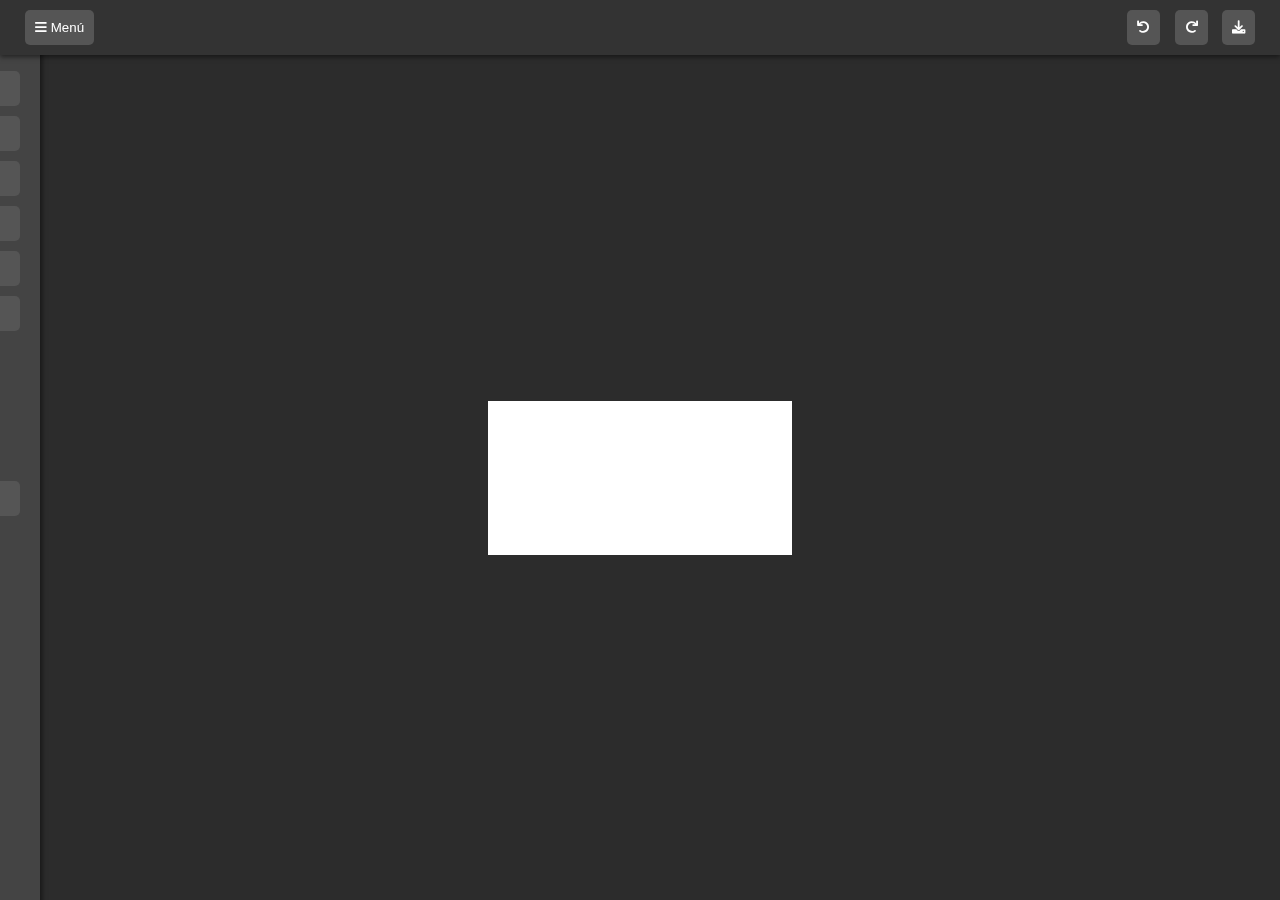
<file: 2d.html>
<!DOCTYPE html>
<html lang="es">
<head>
  <meta charset="UTF-8">
  <meta name="viewport" content="width=device-width, initial-scale=1.0">
  <title>Dibujo Avanzado 2D</title>
  <link rel="stylesheet" href="https://cdnjs.cloudflare.com/ajax/libs/font-awesome/6.0.0-beta3/css/all.min.css">
  <style>
    /* General */
    body {
      margin: 0;
      display: flex;
      flex-direction: column;
      background-color: #2c2c2c;
      color: #fff;
      font-family: Arial, sans-serif;
      height: 100vh;
      overflow: hidden;
    }

    /* Barra superior */
    #topBar {
      display: flex;
      justify-content: space-between;
      align-items: center;
      padding: 10px 20px;
      background-color: #333;
      box-shadow: 0 2px 5px rgba(0, 0, 0, 0.5);
      z-index: 1000;
    }

    #topBar button {
      background-color: #555;
      border: none;
      color: white;
      padding: 10px;
      border-radius: 5px;
      cursor: pointer;
      margin: 0 5px;
    }

    #topBar button:hover {
      background-color: #777;
    }

    /* Menú lateral */
    #sideMenu {
      position: fixed;
      top: 0;
      left: -250px;
      width: 250px;
      height: 100vh;
      background-color: #444;
      box-shadow: 2px 0 5px rgba(0, 0, 0, 0.5);
      padding: 20px;
      overflow-y: auto;
      transition: left 0.3s ease;
      z-index: 900;
    }

    #sideMenu.open {
      left: 0;
    }

    #sideMenu h3 {
      margin-bottom: 10px;
      color: #27EBFF;
    }

    #sideMenu button {
      display: block;
      width: 100%;
      margin-bottom: 10px;
      background-color: #555;
      color: white;
      padding: 10px;
      border: none;
      border-radius: 5px;
      cursor: pointer;
    }

    #sideMenu button:hover {
      background-color: #666;
    }

    /* Lienzo */
    #canvasContainer {
      flex: 1;
      display: flex;
      justify-content: center;
      align-items: center;
      position: relative;
    }

    canvas {
      border: 1px solid #fff;
      background-color: #fff;
      max-width: 90%;
      max-height: 80%;
      touch-action: none;
    }
  </style>
</head>
<body>
  <!-- Barra superior -->
  <div id="topBar">
    <button id="toggleMenuButton"><i class="fas fa-bars"></i> Menú</button>
    <div>
      <button id="undoButton"><i class="fas fa-undo"></i></button>
      <button id="redoButton"><i class="fas fa-redo"></i></button>
      <button id="exportButton"><i class="fas fa-download"></i></button>
    </div>
  </div>

  <!-- Menú lateral -->
  <div id="sideMenu">
    <h3>Herramientas</h3>
    <button id="pencilButton">Lápiz</button>
    <button id="lineButton">Línea</button>
    <button id="circleButton">Círculo</button>
    <button id="rectangleButton">Rectángulo</button>
    <button id="eraserButton">Borrador</button>
    <button id="textButton">Texto</button>
    <h3>Colores</h3>
    <input type="color" id="colorPicker">
    <h3>Tamaño</h3>
    <input type="range" id="sizePicker" min="1" max="50" value="5">
    <button id="clearCanvasButton">Limpiar Lienzo</button>
  </div>

  <!-- Lienzo -->
  <div id="canvasContainer">
    <canvas id="canvas"></canvas>
  </div>

  <script>
    const canvas = document.getElementById('canvas');
    const ctx = canvas.getContext('2d');
    canvas.width = canvas.offsetWidth;
    canvas.height = canvas.offsetHeight;

    let isDrawing = false;
    let currentTool = 'pencil';
    let brushColor = '#000';
    let brushSize = 5;
    let startX, startY;

    const history = [];
    let redoStack = [];

    // Guardar estado
    const saveState = () => {
      history.push(canvas.toDataURL());
      redoStack = [];
    };

    const restoreState = (state) => {
      const img = new Image();
      img.src = state;
      img.onload = () => {
        ctx.clearRect(0, 0, canvas.width, canvas.height);
        ctx.drawImage(img, 0, 0);
      };
    };

    // Apertura y cierre del menú
    const sideMenu = document.getElementById('sideMenu');
    document.getElementById('toggleMenuButton').addEventListener('click', () => {
      sideMenu.classList.toggle('open');
    });

    // Dibujo
    const startDrawing = (x, y) => {
      isDrawing = true;
      startX = x;
      startY = y;
      if (currentTool === 'pencil' || currentTool === 'eraser') {
        ctx.beginPath();
        ctx.moveTo(x, y);
      }
    };

    const draw = (x, y) => {
      if (!isDrawing) return;
      if (currentTool === 'pencil') {
        ctx.lineTo(x, y);
        ctx.strokeStyle = brushColor;
        ctx.lineWidth = brushSize;
        ctx.stroke();
      } else if (currentTool === 'eraser') {
        ctx.clearRect(x - brushSize / 2, y - brushSize / 2, brushSize, brushSize);
      }
    };

    const stopDrawing = (x, y) => {
      if (!isDrawing) return;
      isDrawing = false;
      if (currentTool === 'line') {
        ctx.beginPath();
        ctx.moveTo(startX, startY);
        ctx.lineTo(x, y);
        ctx.strokeStyle = brushColor;
        ctx.lineWidth = brushSize;
        ctx.stroke();
      }
      saveState();
    };

    // Eventos táctiles y de ratón
    canvas.addEventListener('mousedown', (e) => startDrawing(e.offsetX, e.offsetY));
    canvas.addEventListener('mousemove', (e) => draw(e.offsetX, e.offsetY));
    canvas.addEventListener('mouseup', (e) => stopDrawing(e.offsetX, e.offsetY));

    canvas.addEventListener('touchstart', (e) => {
      const touch = e.touches[0];
      const rect = canvas.getBoundingClientRect();
      startDrawing(touch.clientX - rect.left, touch.clientY - rect.top);
    });

    canvas.addEventListener('touchmove', (e) => {
      const touch = e.touches[0];
      const rect = canvas.getBoundingClientRect();
      draw(touch.clientX - rect.left, touch.clientY - rect.top);
    });

    canvas.addEventListener('touchend', (e) => stopDrawing());

    // Herramientas
    document.getElementById('pencilButton').addEventListener('click', () => currentTool = 'pencil');
    document.getElementById('lineButton').addEventListener('click', () => currentTool = 'line');
    document.getElementById('eraserButton').addEventListener('click', () => currentTool = 'eraser');

    // Cambiar color y tamaño
    document.getElementById('colorPicker').addEventListener('input', (e) => brushColor = e.target.value);
    document.getElementById('sizePicker').addEventListener('input', (e) => brushSize = e.target.value);

    // Limpiar lienzo
    document.getElementById('clearCanvasButton').addEventListener('click', () => {
      ctx.clearRect(0, 0, canvas.width, canvas.height);
      saveState();
    });

    // Deshacer/Rehacer
    document.getElementById('undoButton').addEventListener('click', () => {
      if (history.length > 0) {
        redoStack.push(history.pop());
        restoreState(history[history.length - 1] || '');
      }
    });

    document.getElementById('redoButton').addEventListener('click', () => {
      if (redoStack.length > 0) {
        const state = redoStack.pop();
        restoreState(state);
        history.push(state);
      }
    });

    // Guardar el primer estado inicial
    saveState();
  </script>
</body>
</html>
</file>
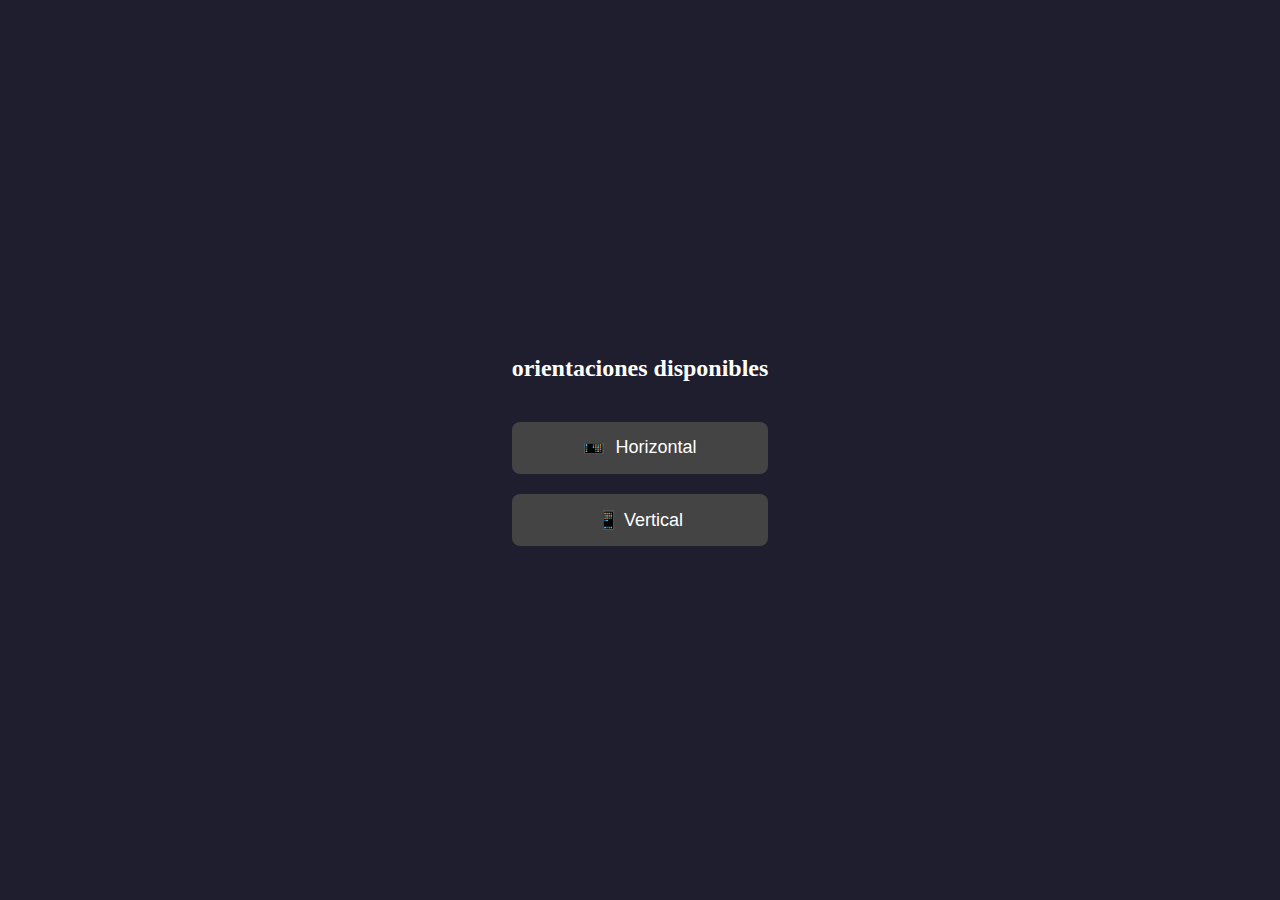
<file: or2d.html>
<!DOCTYPE html>
<html lang="en">
<head>
  <meta charset="UTF-8">
  <meta name="viewport" content="width=device-width, initial-scale=1.0">
  <title>Choose Orientation</title>

  <style>
    body {
      margin: 0;
      font-family: Arial, sans-serif;
      background-color: #1e1e2f;
      color: #ffffff;
      display: flex;
      justify-content: center;
      align-items: center;
      height: 100vh;
      text-align: center;
    }
    .container {
      display: flex;
      flex-direction: column;
      gap: 20px;
    }
    .title {
      font-size: 24px;
      font-weight: bold;
      margin-bottom: 20px;
    }
    button {
      padding: 15px 30px;
      font-size: 18px;
      background-color: #444;
      color: #fff;
      border: none;
      border-radius: 8px;
      cursor: pointer;
      display: flex;
      align-items: center;
      justify-content: center;
      gap: 10px;
      transition: background-color 0.3s ease;
    }
    button:hover {
      background-color: #555;
    }
    button img {
      width: 24px;
      height: 24px;
    }
    body {
  font-family: 'Press Start 2P', cursive;
}

  </style>
</head>
<body>
  
  <div class="container">
    <div class="title">orientaciones disponibles</div>
    <button id="horizontal">
      <span style="transform: rotate(90deg); display: inline-block;">📱</span>
      Horizontal
    </button>
    <button id="vertical">
      📱 Vertical
    </button>
  </div>

  <script>
    const checkOrientation = (expectedOrientation) => {
      const verify = () => {
        const isHorizontal = window.matchMedia("(orientation: landscape)").matches;
        const isVertical = window.matchMedia("(orientation: portrait)").matches;

        if (
          (expectedOrientation === "horizontal" && !isHorizontal) ||
          (expectedOrientation === "vertical" && !isVertical)
        ) {
          alert(`Gira el dispositivo en orientación ${expectedOrientation === "horizontal" ? "horizontal" : "vertical"}.`);
          return;
        }

        // Redirigir a 3d.html si la orientación es correcta
        window.location.href = "2d.html";
      };

      // Run the initial verification
      verify();

      // Add event listener to detect changes in orientation
      window.addEventListener("orientationchange", verify);
    };

    document.getElementById("horizontal").addEventListener("click", () => {
      checkOrientation("horizontal");
    });

    document.getElementById("vertical").addEventListener("click", () => {
      checkOrientation("vertical");
    });
  </script>
</body>
</html>
</file>
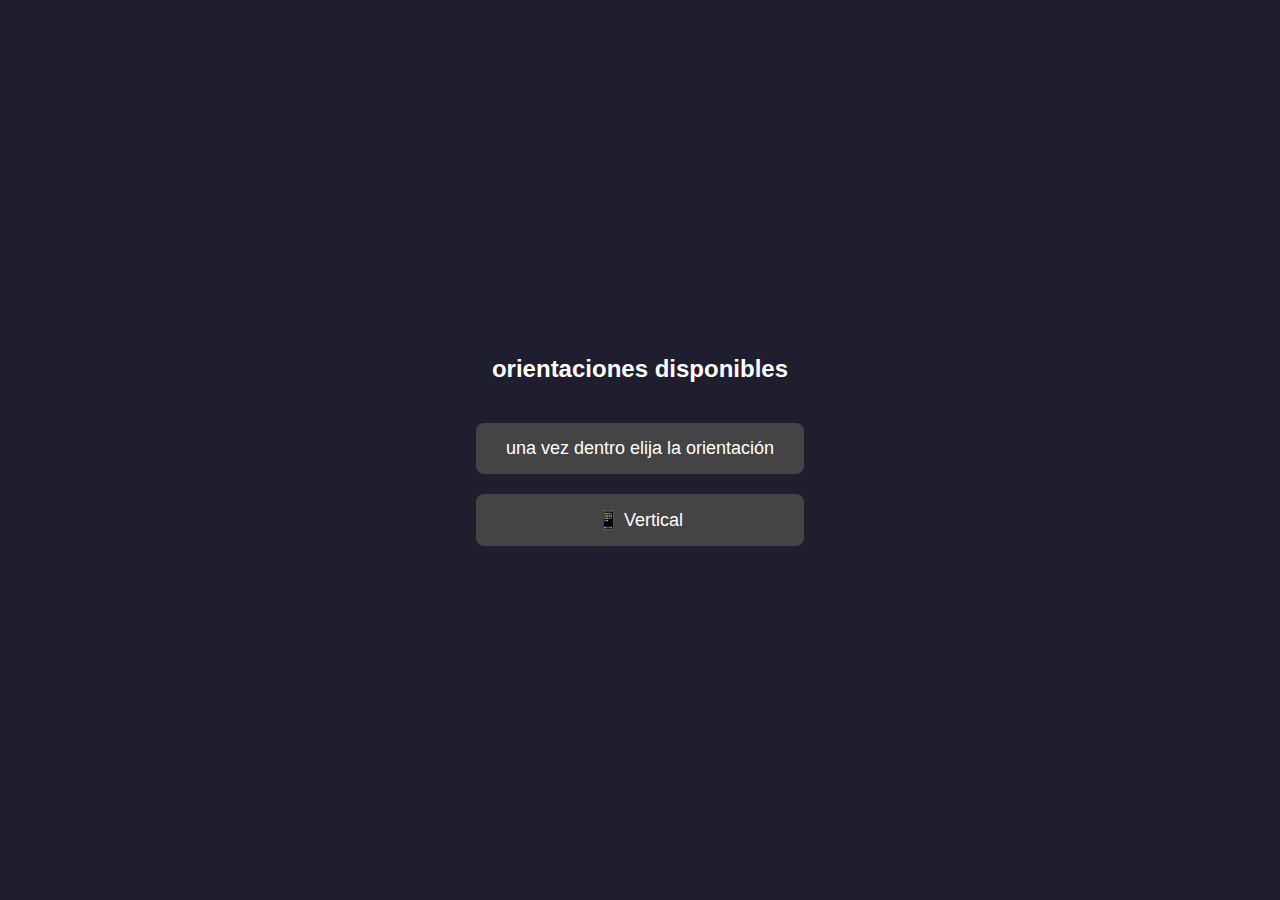
<file: or3d.html>
<!DOCTYPE html>
<html lang="en">
<head>
  <meta charset="UTF-8">
  <meta name="viewport" content="width=device-width, initial-scale=1.0">
  <title>Choose Orientation</title>

  <style>
    body {
      margin: 0;
      font-family: Arial, sans-serif;
      background-color: #1e1e2f;
      color: #ffffff;
      display: flex;
      justify-content: center;
      align-items: center;
      height: 100vh;
      text-align: center;
    }
    .container {
      display: flex;
      flex-direction: column;
      gap: 20px;
    }
    .title {
      font-size: 24px;
      font-weight: bold;
      margin-bottom: 20px;
    }
    button {
      padding: 15px 30px;
      font-size: 18px;
      background-color: #444;
      color: #fff;
      border: none;
      border-radius: 8px;
      cursor: pointer;
      display: flex;
      align-items: center;
      justify-content: center;
      gap: 10px;
      transition: background-color 0.3s ease;
    }
    button:hover {
      background-color: #555;
    }
    

  </style>
</head>
<body>
  
  <div class="container">
    <div class="title">orientaciones disponibles</div>
    <button id="horizontal">
      una vez dentro elija la orientación 
    </button>
    <button id="vertical">
      📱 Vertical
    </button>
  </div>

  <script>
    const checkOrientation = (expectedOrientation) => {
      const verify = () => {
        const isHorizontal = window.matchMedia("(orientation: landscape)").matches;
        const isVertical = window.matchMedia("(orientation: portrait)").matches;

        if (
          (expectedOrientation === "horizontal" && !isHorizontal) ||
          (expectedOrientation === "vertical" && !isVertical)
        ) {
          alert(`Gira el dispositivo en orientación ${expectedOrientation === "horizontal" ? "horizontal" : "vertical"}.`);
          return;
        }

        // Redirigir a 3d.html si la orientación es correcta
        window.location.href = "index3.html";
      };

      // Run the initial verification
      verify();

      // Add event listener to detect changes in orientation
      window.addEventListener("orientationchange", verify);
    };

    

    document.getElementById("vertical").addEventListener("click", () => {
      checkOrientation("vertical");
    });
  </script>
</body>
</html>
</file>
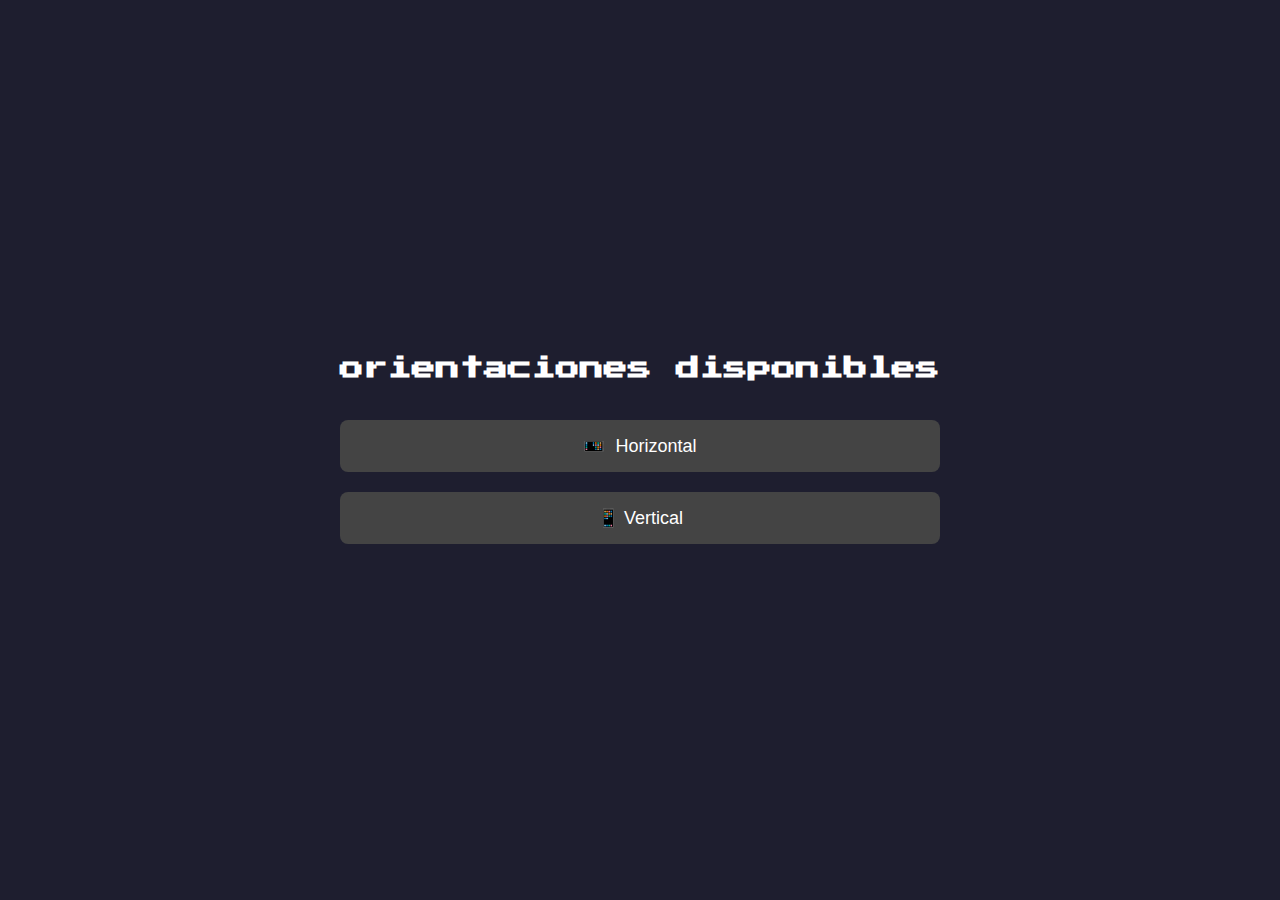
<file: orpixelart.html>
<!DOCTYPE html>
<html lang="en">
<head>
  <meta charset="UTF-8">
  <meta name="viewport" content="width=device-width, initial-scale=1.0">
  <title>Choose Orientation</title>
  <link href="https://fonts.googleapis.com/css2?family=Press+Start+2P&display=swap" rel="stylesheet">

  <style>
    body {
      margin: 0;
      font-family: Arial, sans-serif;
      background-color: #1e1e2f;
      color: #ffffff;
      display: flex;
      justify-content: center;
      align-items: center;
      height: 100vh;
      text-align: center;
    }
    .container {
      display: flex;
      flex-direction: column;
      gap: 20px;
    }
    .title {
      font-size: 24px;
      font-weight: bold;
      margin-bottom: 20px;
    }
    button {
      padding: 15px 30px;
      font-size: 18px;
      background-color: #444;
      color: #fff;
      border: none;
      border-radius: 8px;
      cursor: pointer;
      display: flex;
      align-items: center;
      justify-content: center;
      gap: 10px;
      transition: background-color 0.3s ease;
    }
    button:hover {
      background-color: #555;
    }
    button img {
      width: 24px;
      height: 24px;
    }
    body {
  font-family: 'Press Start 2P', cursive;
}

  </style>
</head>
<body>
  
  <div class="container">
    <div class="title">orientaciones disponibles</div>
    <button id="horizontal">
      <span style="transform: rotate(90deg); display: inline-block;">📱</span>
      Horizontal
    </button>
    <button id="vertical">
      📱 Vertical
    </button>
  </div>

  <script>
    const checkOrientation = (expectedOrientation) => {
      const verify = () => {
        const isHorizontal = window.matchMedia("(orientation: landscape)").matches;
        const isVertical = window.matchMedia("(orientation: portrait)").matches;

        if (
          (expectedOrientation === "horizontal" && !isHorizontal) ||
          (expectedOrientation === "vertical" && !isVertical)
        ) {
          alert(`Gira el dispositivo en orientación ${expectedOrientation === "horizontal" ? "horizontal" : "vertical"}.`);
          return;
        }

        // Redirigir a 3d.html si la orientación es correcta
        window.location.href = "pixelart.html";
      };

      // Run the initial verification
      verify();

      // Add event listener to detect changes in orientation
      window.addEventListener("orientationchange", verify);
    };

    document.getElementById("horizontal").addEventListener("click", () => {
      checkOrientation("horizontal");
    });

    document.getElementById("vertical").addEventListener("click", () => {
      checkOrientation("vertical");
    });
  </script>
</body>
</html>
</file>
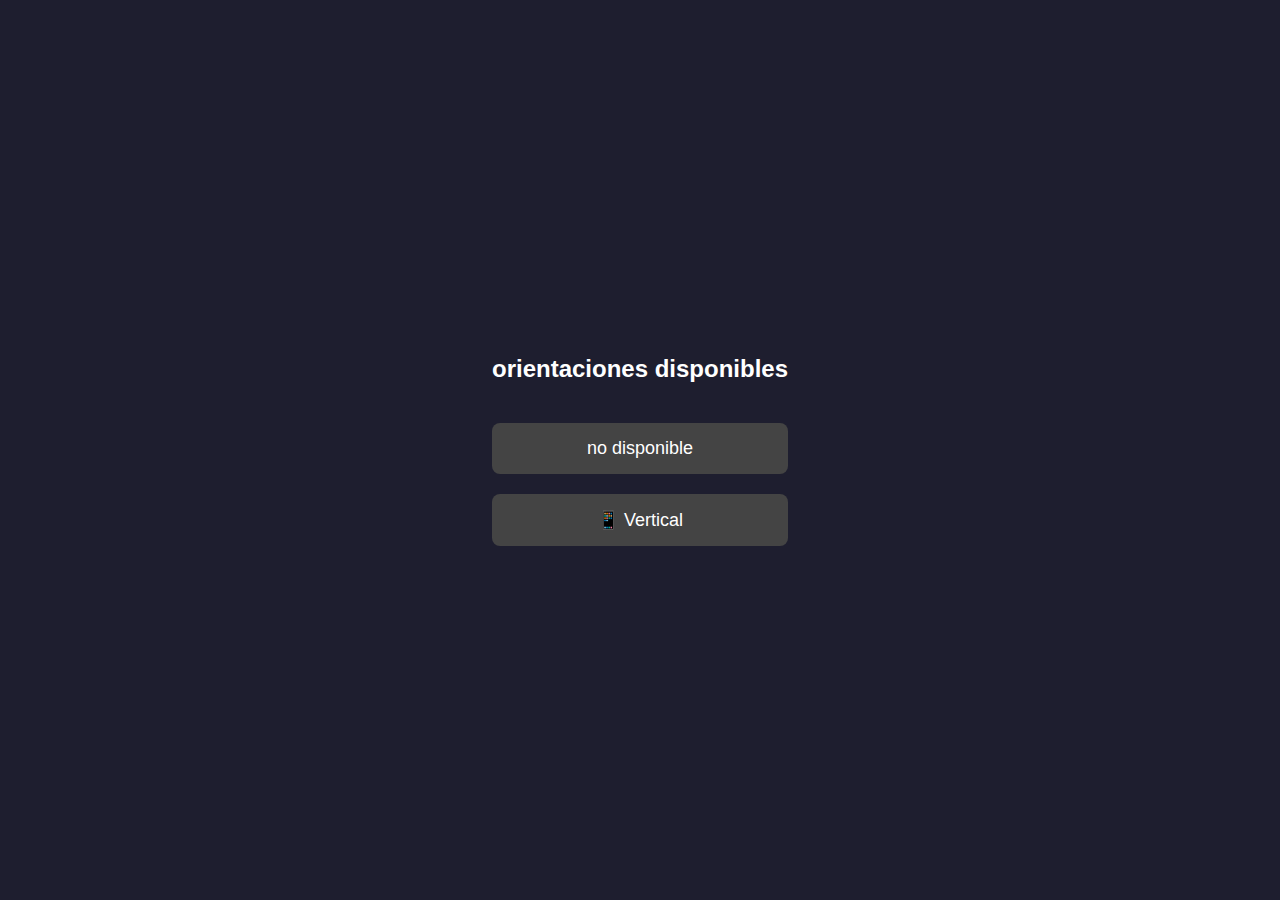
<file: orstopmotion.html>
<!DOCTYPE html>
<html lang="en">
<head>
  <meta charset="UTF-8">
  <meta name="viewport" content="width=device-width, initial-scale=1.0">
  <title>Choose Orientation</title>

  <style>
    body {
      margin: 0;
      font-family: Arial, sans-serif;
      background-color: #1e1e2f;
      color: #ffffff;
      display: flex;
      justify-content: center;
      align-items: center;
      height: 100vh;
      text-align: center;
    }
    .container {
      display: flex;
      flex-direction: column;
      gap: 20px;
    }
    .title {
      font-size: 24px;
      font-weight: bold;
      margin-bottom: 20px;
    }
    button {
      padding: 15px 30px;
      font-size: 18px;
      background-color: #444;
      color: #fff;
      border: none;
      border-radius: 8px;
      cursor: pointer;
      display: flex;
      align-items: center;
      justify-content: center;
      gap: 10px;
      transition: background-color 0.3s ease;
    }
    button:hover {
      background-color: #555;
    }
    

  </style>
</head>
<body>
  
  <div class="container">
    <div class="title">orientaciones disponibles</div>
    <button id="horizontal">
      no disponible
    </button>
    <button id="vertical">
      📱 Vertical
    </button>
  </div>

  <script>
    const checkOrientation = (expectedOrientation) => {
      const verify = () => {
        const isHorizontal = window.matchMedia("(orientation: landscape)").matches;
        const isVertical = window.matchMedia("(orientation: portrait)").matches;

        if (
          (expectedOrientation === "horizontal" && !isHorizontal) ||
          (expectedOrientation === "vertical" && !isVertical)
        ) {
          alert(`Gira el dispositivo en orientación ${expectedOrientation === "horizontal" ? "horizontal" : "vertical"}.`);
          return;
        }

        // Redirigir a 3d.html si la orientación es correcta
        window.location.href = "stopmotion.html";
      };

      // Run the initial verification
      verify();

      // Add event listener to detect changes in orientation
      window.addEventListener("orientationchange", verify);
    };

    

    document.getElementById("vertical").addEventListener("click", () => {
      checkOrientation("vertical");
    });
  </script>
</body>
</html>
</file>
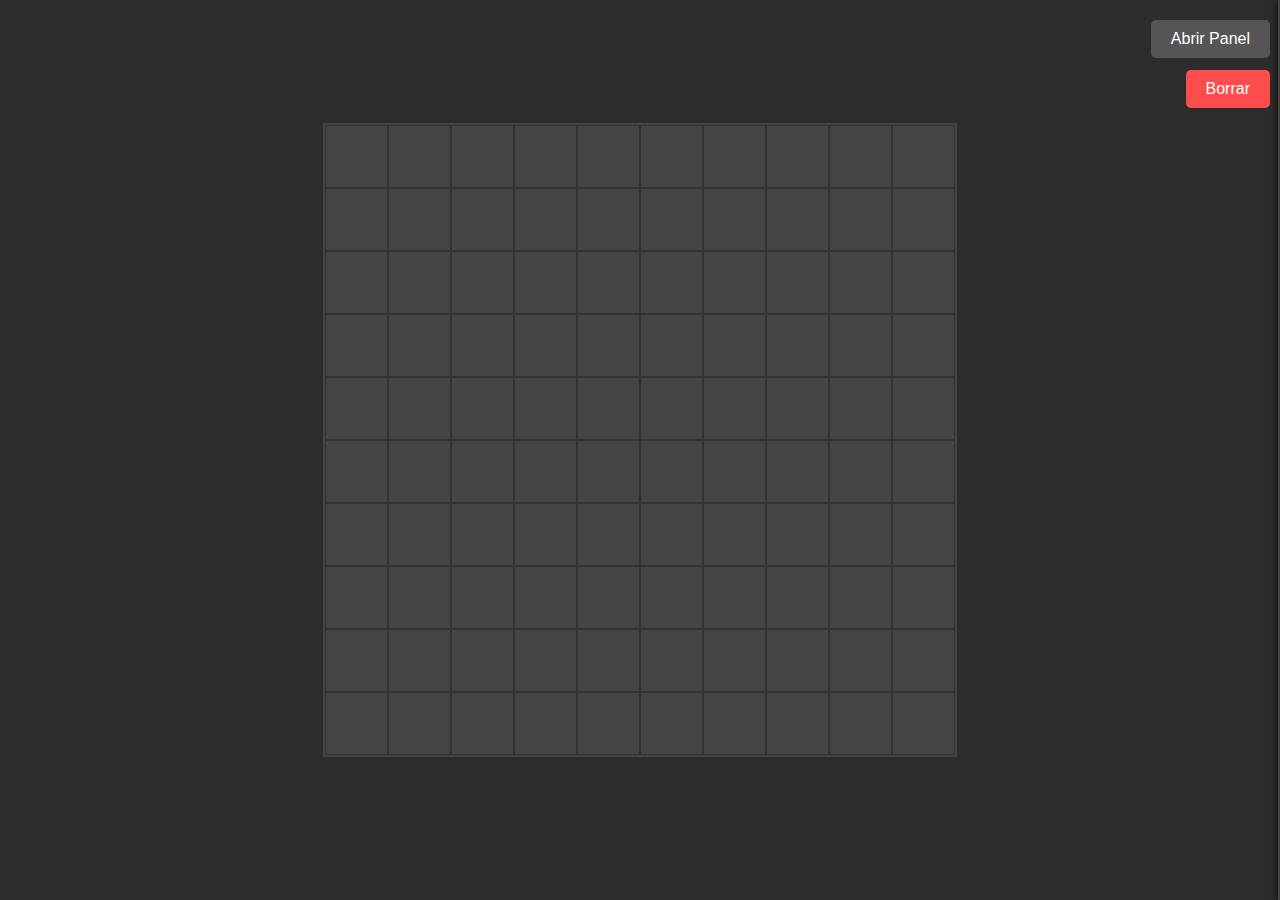
<file: pixelart.html>
<!DOCTYPE html>
<html lang="es">
<head>
  <meta charset="UTF-8">
  <meta name="viewport" content="width=device-width, initial-scale=1.0">
  <title>GridHelper</title>
  <style>
    body {
      font-family: Arial, sans-serif;
      margin: 0;
      padding: 0;
      background-color: #2c2c2c;
      color: white;
      display: flex;
      flex-direction: column;
      align-items: center;
      justify-content: center;
      height: 100vh;
    }

    #container {
      display: flex;
      justify-content: center;
      align-items: center;
      background-color: #1c1c1c;
      margin-bottom: 20px;
      border: 2px solid #444;
      position: relative;
      transition: all 0.3s ease;
      width: 90vmin; /* Se adapta a la pantalla */
      height: 90vmin; /* Cuadrado perfecto */
    }

    #gridContainer {
      display: grid;
      gap: 0.1px;
      width: 100%;
      height: 100%;
      grid-template-columns: repeat(10, 1fr);
      grid-template-rows: repeat(10, 1fr);
    }

    .gridCell {
      background-color: #444;
      border: 1px solid #333;
      cursor: pointer;
      aspect-ratio: 1; /* Cuadrados perfectos */
    }

    button {
      padding: 10px 20px;
      font-size: 16px;
      background-color: #555;
      border: none;
      border-radius: 5px;
      color: white;
      cursor: pointer;
      margin-top: 10px;
    }

    button:hover {
      background-color: #777;
    }

    /* Orientación horizontal */
    @media (orientation: landscape) {
      #container {
        width: 70vmin;
        height: 70vmin; /* Sigue siendo un cuadrado perfecto */
      }
    }
    /* Estilo del panel */
#slidePanel {
  position: fixed;
  top: 0;
  right: -300px; /* Oculto fuera de la pantalla */
  width: 300px;
  height: 100%;
  background-color: #1c1c1c;
  border-left: 2px solid #444;
  box-shadow: -2px 0 5px rgba(0, 0, 0, 0.5);
  transition: right 0.3s ease;
  overflow-y: auto; /* Hace que el contenido sea desplazable */
}

/* Botón de cierre */
#closePanelButton {
  position: absolute;
  top: 10px;
  right: 10px;
  background-color: red;
  color: white;
  border: none;
  border-radius: 50%;
  width: 30px;
  height: 30px;
  font-size: 18px;
  cursor: pointer;
  display: flex;
  align-items: center;
  justify-content: center;
}

#closePanelButton:hover {
  background-color: darkred;
}

/* Contenido del panel */
#panelContent {
  padding: 20px;
  color: white;
}

/* Botón de abrir panel */
#openPanelButton {
  position: fixed;
  top: 10px;
  right: 10px; /* Posiciona el botón en la esquina superior derecha */
  padding: 10px 20px;
  font-size: 16px;
  background-color: #555;
  border: none;
  border-radius: 5px;
  color: white;
  cursor: pointer;
}

#openPanelButton:hover {
  background-color: #777;
}

#clearButton {
  position: fixed;
  top: 60px;
  right: 10px;
  padding: 10px 20px;
  font-size: 16px;
  background-color: #ff4d4d;
  border: none;
  border-radius: 5px;
  color: white;
  cursor: pointer;
}

#clearButton.active {
  background-color: #ff1a1a;
}

#clearButton:hover {
  background-color: #ff1a1a;
}

button#openPanelButton:hover {
  background-color: #777;
}

  </style>
</head>
<body>

  <div id="container">
    <div id="gridContainer"></div>
  </div>
<button id="clearButton">Borrar</button>

<button id="openPanelButton">Abrir Panel</button>
  <div id="slidePanel">
    <button id="closePanelButton">×</button>
    <div id="panelContent">
      <p>menu</p>
        <button id="resizeButton">Cambiar tamaño del grid</button>
        <button id="colorButton">Cambiar color de celdas</button>
<input type="color" id="colorPicker" style="display:none;">
<button id="showButton">Mostrar Pixel Art</button>
<div id="fullScreenContainer" style="display: none; position: fixed; top: 0; left: 0; width: 100%; height: 100%; background: white; justify-content: center; align-items: center; z-index: 1000;">
  <canvas id="pixelArtCanvas"></canvas>
  <div id="screenshotMessage" style="position: absolute; bottom: 10%; font-size: 20px; color: black; background: rgba(255, 255, 255, 0.8); padding: 10px; border-radius: 5px;">Toma una captura de pantalla</div>
  <button id="closeButton" style="position: absolute; top: 10px; right: 10px; font-size: 24px; background: none; border: none; color: black; cursor: pointer;">×</button>
</div>


      <!-- Aquí puedes agregar más contenido -->
    </div>
  </div>
  <script>
    const gridContainer = document.getElementById('gridContainer');
    const resizeButton = document.getElementById('resizeButton');
    let gridSize = 10; // Tamaño por defecto de la cuadrícula (10x10)

    // Función para crear las celdas de la cuadrícula
    function createGrid(size) {
      gridContainer.innerHTML = ''; // Limpia el contenedor
      gridContainer.style.gridTemplateColumns = `repeat(${size}, 1fr)`;
      gridContainer.style.gridTemplateRows = `repeat(${size}, 1fr)`;

      for (let i = 0; i < size * size; i++) {
        const cell = document.createElement('div');
        cell.classList.add('gridCell');
        gridContainer.appendChild(cell);

        // Evento de clic para cambiar el color de la celda
        cell.addEventListener('click', () => {
          cell.style.backgroundColor = 'black';
        });
      }
    }

    // Inicializar la cuadrícula
    createGrid(gridSize);

    // Evento para cambiar el tamaño de la cuadrícula
    resizeButton.addEventListener('click', () => {
      const newSize = parseInt(prompt('Introduce el tamaño del grid (ejemplo: 10 para 10x10):', gridSize));
      if (!isNaN(newSize) && newSize > 0) {
        gridSize = newSize;
        createGrid(gridSize);
      } else {
        alert('Por favor, introduce un número válido.');
      }
    });
    const openPanelButton = document.getElementById('openPanelButton');
const closePanelButton = document.getElementById('closePanelButton');
const slidePanel = document.getElementById('slidePanel');

// Abrir el panel
openPanelButton.addEventListener('click', () => {
  slidePanel.style.right = '0px'; // Mostrar el panel
});

// Cerrar el panel
closePanelButton.addEventListener('click', () => {
  slidePanel.style.right = '-300px'; // Ocultar el panel
});
const colorButton = document.getElementById('colorButton');
const colorPicker = document.getElementById('colorPicker');
let selectedColor = '#000000'; // Color por defecto de las celdas (negro)

// Mostrar el selector de color al hacer clic en el botón
colorButton.addEventListener('click', () => {
  colorPicker.click();
});

// Cambiar el color seleccionado al elegir un color
colorPicker.addEventListener('input', (event) => {
  selectedColor = event.target.value;
});

// Función para crear las celdas de la cuadrícula
function createGrid(size) {
  const gridContainer = document.getElementById('gridContainer');
  gridContainer.innerHTML = ''; // Limpia el contenedor
  gridContainer.style.gridTemplateColumns = `repeat(${size}, 1fr)`;
  gridContainer.style.gridTemplateRows = `repeat(${size}, 1fr)`;

  for (let i = 0; i < size * size; i++) {
    const cell = document.createElement('div');
    cell.classList.add('gridCell');
    gridContainer.appendChild(cell);

    // Evento de clic para cambiar el color de la celda
    cell.addEventListener('click', () => {
      cell.style.backgroundColor = selectedColor;
    });
  }
}

// Inicializar la cuadrícula
createGrid(10); // Por ejemplo, 10x10

const clearButton = document.getElementById('clearButton');
let isClearActive = false; // Inicialmente el borrado está desactivado

// Función para crear las celdas de la cuadrícula
function createGrid(size) {
  const gridContainer = document.getElementById('gridContainer');
  gridContainer.innerHTML = ''; // Limpia el contenedor
  gridContainer.style.gridTemplateColumns = `repeat(${size}, 1fr)`;
  gridContainer.style.gridTemplateRows = `repeat(${size}, 1fr)`;

  for (let i = 0; i < size * size; i++) {
    const cell = document.createElement('div');
    cell.classList.add('gridCell');
    gridContainer.appendChild(cell);

    // Evento de clic para pintar la celda
    cell.addEventListener('click', () => {
      if (isClearActive) {
        cell.style.backgroundColor = ''; // Borrar el color de la celda si está activado
      } else {
        cell.style.backgroundColor = selectedColor; // Pinta la celda
      }
    });
  }
}

// Inicializar la cuadrícula
createGrid(10);

// Activar o desactivar la función de borrar
clearButton.addEventListener('click', () => {
  isClearActive = !isClearActive; // Cambiar el estado
  clearButton.classList.toggle('active', isClearActive); // Cambiar estilo del botón para indicar estado
});
function openImageInNewTab() {
  // Crear un canvas para dibujar la cuadrícula
  const canvas = document.createElement('canvas');
  const ctx = canvas.getContext('2d');
  const gridSize = 10; // Tamaño de la cuadrícula (puedes modificarlo según lo necesites)
  const cellSize = 30; // Tamaño de cada celda

  canvas.width = gridSize * cellSize;
  canvas.height = gridSize * cellSize;

  // Recorrer las celdas y dibujar los píxeles
  const cells = document.querySelectorAll('.gridCell');
  cells.forEach((cell, index) => {
    const x = (index % gridSize) * cellSize;
    const y = Math.floor(index / gridSize) * cellSize;

    // Si la celda tiene color, dibujamos el píxel en el canvas
    if (cell.style.backgroundColor !== '' && cell.style.backgroundColor !== 'rgb(68, 68, 68)') {
      ctx.fillStyle = cell.style.backgroundColor;
      ctx.fillRect(x, y, cellSize, cellSize);
    }
  });


}


  document.getElementById('showButton').addEventListener('click', () => {
    const gridContainer = document.getElementById('gridContainer');
    const cells = gridContainer.querySelectorAll('.gridCell');
    const gridSize = Math.sqrt(cells.length); // Tamaño de la cuadrícula
    const cellSize = 30; // Tamaño de cada celda en el canvas (puedes ajustarlo a 20x20 o lo que necesites)

    // Configurar el canvas
    const canvas = document.getElementById('pixelArtCanvas');
    const canvasSize = Math.min(window.innerWidth, window.innerHeight) * 0.9; // El canvas se ajusta a un 90% del tamaño de la pantalla
    canvas.width = canvasSize;
    canvas.height = canvasSize;

    const ctx = canvas.getContext('2d');
    const scale = canvasSize / (gridSize * cellSize); // Calcular la escala

    // Dibujar el pixel art en el canvas
    cells.forEach((cell, index) => {
      const x = (index % gridSize) * cellSize;
      const y = Math.floor(index / gridSize) * cellSize;
      const color = cell.style.backgroundColor || 'white'; // Fondo blanco si no hay color
      ctx.fillStyle = color;
      ctx.fillRect(x * scale, y * scale, cellSize * scale, cellSize * scale); // Escalar los píxeles
    });

    // Mostrar el contenedor en pantalla completa
    const fullScreenContainer = document.getElementById('fullScreenContainer');
    fullScreenContainer.style.display = 'flex';

    // Mostrar el mensaje temporalmente
    const screenshotMessage = document.getElementById('screenshotMessage');
    screenshotMessage.style.display = 'block';
    setTimeout(() => {
      screenshotMessage.style.display = 'none';
    }, 3000);
  });

  document.getElementById('closeButton').addEventListener('click', () => {
    const fullScreenContainer = document.getElementById('fullScreenContainer');
    fullScreenContainer.style.display = 'none';
  });



  </script>

</body>
</html>
</file>
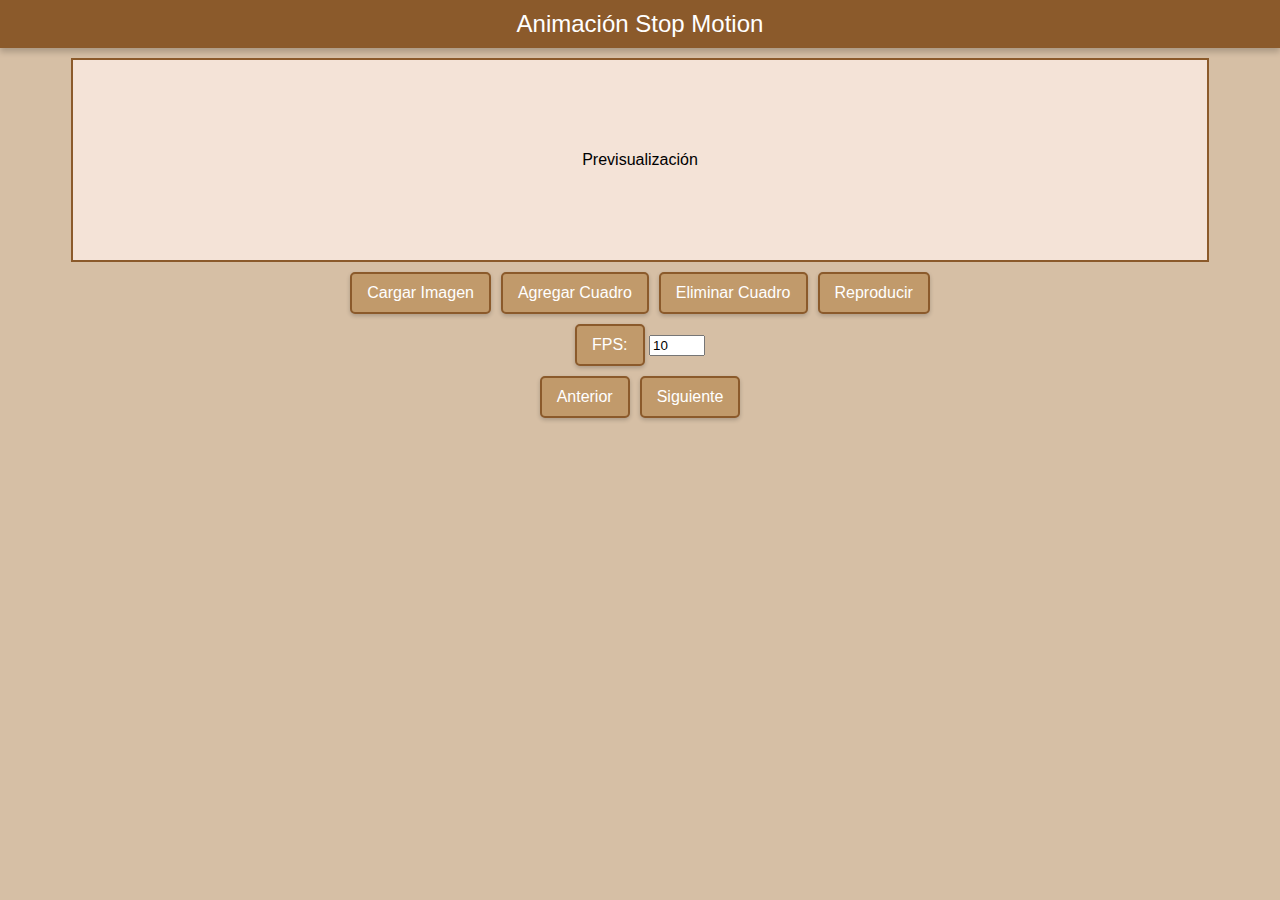
<file: stopmotion.html>
<!DOCTYPE html>
<html lang="en">
<head>
    <meta charset="UTF-8">
    <meta name="viewport" content="width=device-width, initial-scale=1.0">
    <title>Stop Motion</title>
    <style>
        body {
            margin: 0;
            font-family: Arial, sans-serif;
            background-color: #d6bfa5; /* Color madera clara */
        }

        header {
            background-color: #8b5a2b; /* Color madera oscura */
            color: white;
            text-align: center;
            padding: 10px;
            font-size: 1.5em;
            box-shadow: 0 4px 6px rgba(0, 0, 0, 0.2);
        }

        .container {
            padding: 10px;
            display: flex;
            flex-direction: column;
            align-items: center;
        }

        .preview {
            width: 90%;
            height: 200px;
            background-color: #f4e3d7;
            border: 2px solid #8b5a2b;
            margin-bottom: 10px;
            display: flex;
            justify-content: center;
            align-items: center;
            overflow: hidden;
        }

        .buttons {
            display: flex;
            gap: 10px;
            flex-wrap: wrap;
            justify-content: center;
        }

        button {
            background-color: #c19a6b; /* Color madera clara */
            color: white;
            border: 2px solid #8b5a2b;
            border-radius: 5px;
            padding: 10px 15px;
            font-size: 1em;
            cursor: pointer;
            box-shadow: 0 2px 4px rgba(0, 0, 0, 0.2);
        }

        button:hover {
            background-color: #a0754e;
        }

        input[type="file"] {
            display: none;
        }

        label {
            display: inline-block;
            background-color: #c19a6b;
            color: white;
            border: 2px solid #8b5a2b;
            border-radius: 5px;
            padding: 10px 15px;
            cursor: pointer;
            box-shadow: 0 2px 4px rgba(0, 0, 0, 0.2);
        }

        label:hover {
            background-color: #a0754e;
        }

        .fps-control {
            margin-top: 10px;
        }

        .navigation {
            margin-top: 10px;
            display: flex;
            gap: 10px;
        }

        select {
            padding: 10px;
            background-color: #c19a6b;
            color: white;
            border: 2px solid #8b5a2b;
            border-radius: 5px;
            cursor: pointer;
        }

        .camera-menu {
            display: none;
            flex-direction: column;
            position: absolute;
            background-color: #f4e3d7;
            border: 2px solid #8b5a2b;
            padding: 10px;
            box-shadow: 0 4px 6px rgba(0, 0, 0, 0.2);
            top: 50px;
            left: 10%;
            z-index: 10;
        }

        .camera-menu button {
            margin: 5px 0;
        }
    </style>
</head>
<body>
    <header>Animación Stop Motion</header>
    <div class="container">
        <div class="preview">Previsualización</div>
        <div class="buttons">
            <label for="upload">Cargar Imagen</label>
            <input type="file" id="upload" accept="image/*">

          
            <button onclick="addFrame()">Agregar Cuadro</button>
            <button onclick="deleteFrame()">Eliminar Cuadro</button>
            <button onclick="playAnimation()">Reproducir</button>
        </div>

        <div class="fps-control">
            <label for="fps">FPS:</label>
            <input type="number" id="fps" value="10" min="1" max="30">
        </div>

        <div class="navigation">
            <button onclick="prevFrame()">Anterior</button>
            <button onclick="nextFrame()">Siguiente</button>
        </div>
    </div>


    <script>
        // Variables principales
        const frames = [];
        let currentFrame = 0;
        const preview = document.querySelector('.preview');
        const fpsInput = document.getElementById('fps');
        let mediaStream = null;
        let videoElement = null;



        // Función para agregar una imagen como cuadro
        function addFrame() {
            const input = document.getElementById('upload');
            if (input.files && input.files[0]) {
                const reader = new FileReader();
                reader.onload = function (e) {
                    frames.push(e.target.result);
                    currentFrame = frames.length - 1;  // Mover al último cuadro agregado
                    updatePreview();
                };
                reader.readAsDataURL(input.files[0]);
            }
        }

        // Función para eliminar el último cuadro
        function deleteFrame() {
            if (frames.length > 0) {
                frames.pop();
                currentFrame = frames.length - 1;  // Ajustamos el índice
                updatePreview();
            }
        }

        // Función para actualizar la previsualización
        function updatePreview() {
            if (frames.length > 0) {
                preview.innerHTML = `<img src="${frames[currentFrame]}" style="max-width: 100%; max-height: 100%;">`;
            } else {
                preview.innerHTML = 'Previsualización';
            }
        }

        // Función para reproducir la animación
        function playAnimation() {
            if (frames.length > 0) {
                let index = 0;
                const fps = parseInt(fpsInput.value) || 10; // FPS ajustables
                const interval = setInterval(() => {
                    preview.innerHTML = `<img src="${frames[index]}" style="max-width: 100%; max-height: 100%;">`;
                    index = (index + 1) % frames.length;
                }, 1000 / fps); // Se ajusta el tiempo según el FPS
                setTimeout(() => clearInterval(interval), frames.length * (1000 / fps));
            } else {
                alert('No hay cuadros para reproducir.');
            }
        }

        // Función para retroceder al fotograma anterior
        function prevFrame() {
            if (frames.length > 0 && currentFrame > 0) {
                currentFrame--;
                updatePreview();
            }
        }

        // Función para avanzar al siguiente fotograma
        function nextFrame() {
            if (frames.length > 0 && currentFrame < frames.length - 1) {
                currentFrame++;
                updatePreview();
            }
        }

   
    </script>
</body>
</html>
</file>
